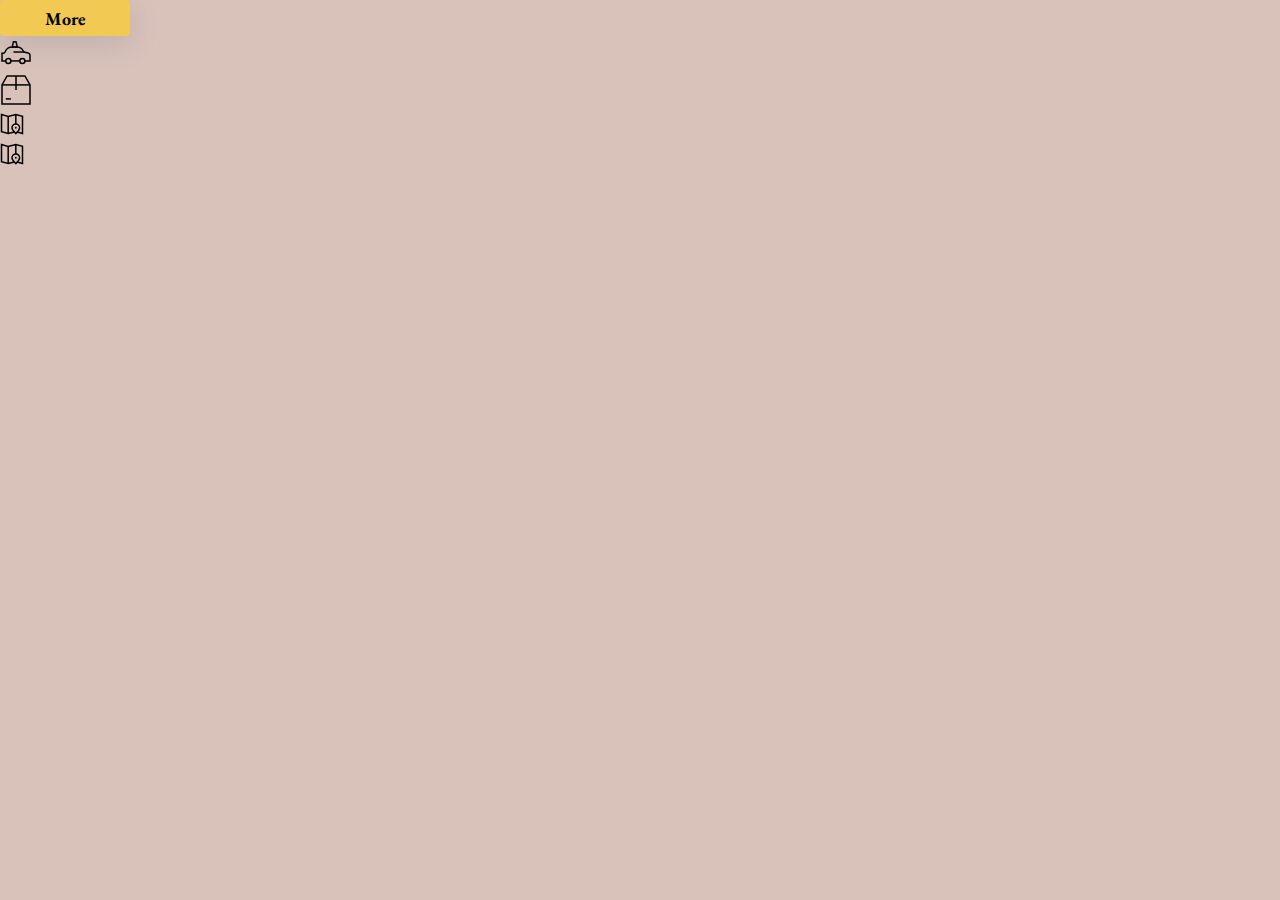
<file: pages/components-test.html>
<!DOCTYPE html>
<html lang="ja">
<head>
  <meta charset="UTF-8">
  <meta name="viewport" content="width=device-width, initial-scale=1.0">
  <link rel="stylesheet" href="/assets/styles/reset.css">
  <link rel="stylesheet" href="/assets/styles/index.css">
  <link rel="stylesheet" href="/assets/styles/components.css">
  <script src="/scripts/componentsTest.js"></script>
  <title>Keiji Itakura</title>
</head>
<body>

  <!-- More Btn -->
  <div class="more_btn-wrapper">
    <button onclick="onPaperObserved()">
      <span>More</span>
    </button>
    <svg width="20" height="20" viewBox="0 0 20 20" fill="none" xmlns="http://www.w3.org/2000/svg">
      <path d="M17.9166 10H0.416626" stroke="black" stroke-width="1.5" stroke-miterlimit="10" class="arrow-right-svg-elem-1"/>
      <path d="M11.55 3.6333L17.9167 9.99997L11.55 16.3666" stroke="black" stroke-width="1.5" stroke-miterlimit="10" class="arrow-right-svg-elem-2"/>
    </svg>
  </div>

  <!-- hobbyアイコン -->
  <div class="hobby-icon-wrapper">
    <svg width="32" height="32" viewBox="0 0 32 32" fill="none" xmlns="http://www.w3.org/2000/svg">
      <g clip-path="url(#clip0_8_47)">
      <path d="M8.36002 27.4801C9.76651 27.4801 10.9067 26.3399 10.9067 24.9334C10.9067 23.5269 9.76651 22.3867 8.36002 22.3867C6.95354 22.3867 5.81335 23.5269 5.81335 24.9334C5.81335 26.3399 6.95354 27.4801 8.36002 27.4801Z" stroke="black" stroke-width="1.5" stroke-miterlimit="10" class="hobby-right-svg-elem-1"></path>
      <path d="M22.36 27.4801C23.7665 27.4801 24.9067 26.3399 24.9067 24.9334C24.9067 23.5269 23.7665 22.3867 22.36 22.3867C20.9535 22.3867 19.8134 23.5269 19.8134 24.9334C19.8134 26.3399 20.9535 27.4801 22.36 27.4801Z" stroke="black" stroke-width="1.5" stroke-miterlimit="10" class="hobby-right-svg-elem-2"></path>
      <path d="M19.8133 24.9333H10.9067" stroke="black" stroke-width="1.5" stroke-miterlimit="10" class="hobby-right-svg-elem-3"></path>
      <path d="M24.9067 24.9333H30V19.3866C30.0014 18.8052 29.8037 18.2407 29.4399 17.7871C29.076 17.3335 28.5679 17.0181 28 16.8933L24.9067 16.2666C24.6677 16.2271 24.4375 16.1459 24.2267 16.0266C23.7512 15.7869 23.3673 15.3983 23.1333 14.92L22.9067 14.4533C22.371 13.3902 21.5493 12.4975 20.5342 11.8757C19.519 11.2538 18.3505 10.9275 17.16 10.9333H12.2133C10.7015 10.9378 9.22535 11.3932 7.97366 12.2411C6.72197 13.089 5.75161 14.291 5.18667 15.6933C5.00257 16.1714 4.67925 16.5833 4.25851 16.8757C3.83777 17.1681 3.33898 17.3275 2.82667 17.3333H2V24.9333H5.81333" stroke="black" stroke-width="1.5" stroke-miterlimit="10" class="hobby-right-svg-elem-4"></path>
      <path d="M24.1733 16.0266H13.4533" stroke="black" stroke-width="1.5" stroke-miterlimit="10" class="hobby-right-svg-elem-5"></path>
      <path d="M17.28 10.9467H12.1866L13.4533 5.85339H16L17.28 10.9467Z" stroke="black" stroke-width="1.5" stroke-miterlimit="10" class="hobby-right-svg-elem-6"></path>
      </g>
      <defs>
      <clipPath id="clip0_8_47">
      <rect width="32" height="32" fill="white" class="hobby-right-svg-elem-7"></rect>
      </clipPath>
      </defs>
    </svg>
  </div>

  <!-- productsアイコン -->
  <div class="products-icon-wrapper">
    <svg width="32" height="32" viewBox="0 0 32 32" fill="none" xmlns="http://www.w3.org/2000/svg">
      <path d="M24.9067 2H7.09333L2 10.9067V30H30V10.9067L24.9067 2Z" stroke="black" stroke-width="1.5" stroke-miterlimit="10" class="products-svg-elem-1"></path>
      <path d="M5.81335 24.9066H10.9067" stroke="black" stroke-width="1.5" stroke-miterlimit="10" class="products-svg-elem-2"></path>
      <path d="M16 2V16" stroke="black" stroke-width="1.5" stroke-miterlimit="10" class="products-svg-elem-3"></path>
      <path d="M2 10.9066H30" stroke="black" stroke-width="1.5" stroke-miterlimit="10" class="products-svg-elem-4"></path>
    </svg>
  </div>

  <!-- profileアイコン -->
  <div class="profile-icon-wrapper">
    <svg id="Layer_1" data-name="Layer 1" xmlns="http://www.w3.org/2000/svg" viewBox="0 0 24 24" stroke-width="1.5" width="24" height="24" color="#000000">
      <defs>
        <style>
          .cls-637b88e7f95e86b59c57a204-1 {
            fill: none;
            stroke: currentColor;
            stroke-miterlimit: 10;
          }
          .cls-637b88e7f95e86b59c57a204-2 {
            fill: currentColor;
          }
        </style>
      </defs>
      <polyline class="cls-637b88e7f95e86b59c57a204-1 access-svg-elem-1" points="17.17 20.03 22.5 21.55 22.5 4.36 15.82 2.46 8.18 4.36 1.5 2.46 1.5 19.64 8.18 21.55 14.43 19.98"></polyline>
      <path class="cls-637b88e7f95e86b59c57a204-1 access-svg-elem-2" d="M19.64,15.58c0,2.39-3.82,6-3.82,6S12,18,12,15.58A3.7,3.7,0,0,1,15.82,12,3.7,3.7,0,0,1,19.64,15.58Z"></path>
      <circle class="cls-637b88e7f95e86b59c57a204-2 access-svg-elem-3" cx="15.82" cy="15.82" r="0.95"></circle>
      <line class="cls-637b88e7f95e86b59c57a204-1 access-svg-elem-4" x1="8.18" y1="4.36" x2="8.18" y2="21.55"></line>
      <line class="cls-637b88e7f95e86b59c57a204-1 access-svg-elem-5" x1="15.82" y1="2.45" x2="15.82" y2="12"></line>
    </svg>
  </div>

  <!-- accessアイコン -->
  <div class="access-icon-wrapper">
    <svg id="Layer_1" data-name="Layer 1" xmlns="http://www.w3.org/2000/svg" viewBox="0 0 24 24" stroke-width="1.5"
      width="24" height="24" color="#000000">
      <defs>
        <style>
          .cls-637b88e7f95e86b59c57a204-1 {
            fill: none;
            stroke: currentColor;
            stroke-miterlimit: 10;
          }
          .cls-637b88e7f95e86b59c57a204-2 {
            fill: currentColor;
          }
        </style>
      </defs>
      <polyline class="cls-637b88e7f95e86b59c57a204-1"
        points="17.17 20.03 22.5 21.55 22.5 4.36 15.82 2.46 8.18 4.36 1.5 2.46 1.5 19.64 8.18 21.55 14.43 19.98"></polyline>
      <path class="cls-637b88e7f95e86b59c57a204-1"
        d="M19.64,15.58c0,2.39-3.82,6-3.82,6S12,18,12,15.58A3.7,3.7,0,0,1,15.82,12,3.7,3.7,0,0,1,19.64,15.58Z"></path>
      <circle class="cls-637b88e7f95e86b59c57a204-2" cx="15.82" cy="15.82" r="0.95"></circle>
      <line class="cls-637b88e7f95e86b59c57a204-1" x1="8.18" y1="4.36" x2="8.18" y2="21.55"></line>
      <line class="cls-637b88e7f95e86b59c57a204-1" x1="15.82" y1="2.45" x2="15.82" y2="12"></line>
    </svg>
  </div>

  <!-- 画像フレーム -->
  <div class="flex gap2">
    <div class="img-frame-wrapper" style="width: 320px; height: 400px;">
      <div class="border-top-right"></div>
      <div class="border-bottom-left"></div>
      <img src="../assets/imgs/profile-top-image.jpg" alt="">
    </div>
    <div class="img-frame-wrapper-not-full-length" style="width: 320px; height: 400px;">
      <div class="border-top-right"></div>
      <div class="border-bottom-left"></div>
      <img src="../assets/imgs/profile-top-image.jpg" alt="">
    </div>
  </div>

</body>
</html>
</file>
<file: assets/styles/index.css>
@import url("https://fonts.googleapis.com/css2?family=Handlee&display=swap");
@import url("https://fonts.googleapis.com/css2?family=EB+Garamond:ital,wght@0,400..800;1,400..800&display=swap");
@import url("https://fonts.googleapis.com/css2?family=EB+Garamond:ital,wght@0,400..800;1,400..800&family=Noto+Serif+JP&display=swap");
/***************************************************
 * Generated by SVG Artista on 4/22/2024, 3:18:38 PM
 * MIT license (https://opensource.org/licenses/MIT)
 * W. https://svgartista.net
 **************************************************/
@keyframes arrow-right-animation-1 {
  0% {
    stroke-dashoffset: 19.4999732971px;
    stroke-dasharray: 19.4999732971px;
  }
  100% {
    stroke-dashoffset: 38.9999465942px;
    stroke-dasharray: 19.4999732971px;
  }
}
@keyframes arrow-right-animation-2 {
  0% {
    stroke-dashoffset: 20.0076751709px;
    stroke-dasharray: 20.0076751709px;
  }
  100% {
    stroke-dashoffset: 40.0153503418px;
    stroke-dasharray: 20.0076751709px;
  }
}
/***************************************************
 * Generated by SVG Artista on 4/26/2024, 7:55:52 PM
 * MIT license (https://opensource.org/licenses/MIT)
 * W. https://svgartista.net
 **************************************************/
@keyframes hobby-animate-svg-stroke-1 {
  0% {
    stroke-dashoffset: 18.0035743713px;
    stroke-dasharray: 18.0035743713px;
  }
  100% {
    stroke-dashoffset: 36.0071487427px;
    stroke-dasharray: 18.0035743713px;
  }
}
@keyframes hobby-animate-svg-stroke-2 {
  0% {
    stroke-dashoffset: 18.0035247803px;
    stroke-dasharray: 18.0035247803px;
  }
  100% {
    stroke-dashoffset: 36.0070495605px;
    stroke-dasharray: 18.0035247803px;
  }
}
@keyframes hobby-animate-svg-stroke-3 {
  0% {
    stroke-dashoffset: 10.9065990448px;
    stroke-dasharray: 10.9065990448px;
  }
  100% {
    stroke-dashoffset: 21.8131980896px;
    stroke-dasharray: 10.9065990448px;
  }
}
@keyframes hobby-animate-svg-stroke-4 {
  0% {
    stroke-dashoffset: 58.4182815552px;
    stroke-dasharray: 58.4182815552px;
  }
  100% {
    stroke-dashoffset: 116.8365631104px;
    stroke-dasharray: 58.4182815552px;
  }
}
@keyframes hobby-animate-svg-stroke-5 {
  0% {
    stroke-dashoffset: 12.7199993134px;
    stroke-dasharray: 12.7199993134px;
  }
  100% {
    stroke-dashoffset: 25.4399986267px;
    stroke-dasharray: 12.7199993134px;
  }
}
@keyframes hobby-animate-svg-stroke-6 {
  0% {
    stroke-dashoffset: 20.140247345px;
    stroke-dasharray: 20.140247345px;
  }
  100% {
    stroke-dashoffset: 40.2804946899px;
    stroke-dasharray: 20.140247345px;
  }
}
@keyframes hobby-animate-svg-stroke-7 {
  0% {
    stroke-dashoffset: 130px;
    stroke-dasharray: 130px;
  }
  100% {
    stroke-dashoffset: 260px;
    stroke-dasharray: 130px;
  }
}
/***************************************************
 * Generated by SVG Artista on 4/26/2024, 8:37:51 PM
 * MIT license (https://opensource.org/licenses/MIT)
 * W. https://svgartista.net
 **************************************************/
@keyframes products-animate-svg-stroke-1 {
  0% {
    stroke-dashoffset: 106.520324707px;
    stroke-dasharray: 106.520324707px;
  }
  100% {
    stroke-dashoffset: 0;
    stroke-dasharray: 106.520324707px;
  }
}
@keyframes products-animate-svg-stroke-2 {
  0% {
    stroke-dashoffset: 7.0933499336px;
    stroke-dasharray: 7.0933499336px;
  }
  100% {
    stroke-dashoffset: 0;
    stroke-dasharray: 7.0933499336px;
  }
}
@keyframes products-animate-svg-stroke-3 {
  0% {
    stroke-dashoffset: 16px;
    stroke-dasharray: 16px;
  }
  100% {
    stroke-dashoffset: 0;
    stroke-dasharray: 16px;
  }
}
@keyframes products-animate-svg-stroke-4 {
  0% {
    stroke-dashoffset: 30px;
    stroke-dasharray: 30px;
  }
  100% {
    stroke-dashoffset: 0;
    stroke-dasharray: 30px;
  }
}
/***************************************************
 * Generated by SVG Artista on 4/26/2024, 8:43:34 PM
 * MIT license (https://opensource.org/licenses/MIT)
 * W. https://svgartista.net
 **************************************************/
@keyframes profile-animate-svg-stroke-1 {
  0% {
    stroke-dashoffset: 108.9065628052px;
    stroke-dasharray: 108.9065628052px;
  }
  100% {
    stroke-dashoffset: 0;
    stroke-dasharray: 108.9065628052px;
  }
}
@keyframes profile-animate-svg-stroke-2 {
  0% {
    stroke-dashoffset: 25.9631061554px;
    stroke-dasharray: 25.9631061554px;
  }
  100% {
    stroke-dashoffset: 0;
    stroke-dasharray: 25.9631061554px;
  }
}
@keyframes profile-animate-svg-stroke-3 {
  0% {
    stroke-dashoffset: 21.7769832611px;
    stroke-dasharray: 21.7769832611px;
  }
  100% {
    stroke-dashoffset: 0;
    stroke-dasharray: 21.7769832611px;
  }
}
@keyframes profile-animate-svg-stroke-4 {
  0% {
    stroke-dashoffset: 9.6400008202px;
    stroke-dasharray: 9.6400008202px;
  }
  100% {
    stroke-dashoffset: 0;
    stroke-dasharray: 9.6400008202px;
  }
}
@keyframes profile-animate-svg-stroke-5 {
  0% {
    stroke-dashoffset: 9.6400008202px;
    stroke-dasharray: 9.6400008202px;
  }
  100% {
    stroke-dashoffset: 0;
    stroke-dasharray: 9.6400008202px;
  }
}
@keyframes profile-animate-svg-stroke-6 {
  0% {
    stroke-dashoffset: 9.6400008202px;
    stroke-dasharray: 9.6400008202px;
  }
  100% {
    stroke-dashoffset: 0;
    stroke-dasharray: 9.6400008202px;
  }
}
@keyframes profile-animate-svg-stroke-7 {
  0% {
    stroke-dashoffset: 9.6400008202px;
    stroke-dasharray: 9.6400008202px;
  }
  100% {
    stroke-dashoffset: 0;
    stroke-dasharray: 9.6400008202px;
  }
}
/***************************************************
 * Generated by SVG Artista on 5/8/2024, 12:42:37 AM
 * MIT license (https://opensource.org/licenses/MIT)
 * W. https://svgartista.net
 **************************************************/
@keyframes animate-svg-stroke-1 {
  0% {
    stroke-dashoffset: 77.0669937134px;
    stroke-dasharray: 77.0669937134px;
  }
  100% {
    stroke-dashoffset: 0;
    stroke-dasharray: 77.0669937134px;
  }
}
@keyframes animate-svg-stroke-2 {
  0% {
    stroke-dashoffset: 28.1396465302px;
    stroke-dasharray: 28.1396465302px;
  }
  100% {
    stroke-dashoffset: 0;
    stroke-dasharray: 28.1396465302px;
  }
}
@keyframes animate-svg-stroke-3 {
  0% {
    stroke-dashoffset: 7.9690260418px;
    stroke-dasharray: 7.9690260418px;
  }
  100% {
    stroke-dashoffset: 0;
    stroke-dasharray: 7.9690260418px;
  }
}
@keyframes animate-svg-fill-3 {
  0% {
    fill: transparent;
  }
  100% {
    fill: rgb(0, 0, 0);
  }
}
@keyframes animate-svg-stroke-4 {
  0% {
    stroke-dashoffset: 19.1899986267px;
    stroke-dasharray: 19.1899986267px;
  }
  100% {
    stroke-dashoffset: 0;
    stroke-dasharray: 19.1899986267px;
  }
}
@keyframes animate-svg-stroke-5 {
  0% {
    stroke-dashoffset: 11.5500001907px;
    stroke-dasharray: 11.5500001907px;
  }
  100% {
    stroke-dashoffset: 0;
    stroke-dasharray: 11.5500001907px;
  }
}
html {
  color: #1B1B1B;
}
html body {
  background-color: rgba(126, 54, 26, 0.3);
  font-family: "Noto Serif JP", serif;
  font-size: 18px;
  line-height: 1.5;
  letter-spacing: 0.04em;
}
html body .br-tablet {
  display: none;
}
html body .br-sp {
  display: none;
}
html body .br-pc {
  display: block;
}
@media screen and (max-width: 1080px) {
  html body {
    font-size: 14px;
  }
  html body .br-sp {
    display: none;
  }
  html body .br-pc {
    display: block;
  }
  html body .br-tablet {
    display: block;
  }
}
@media screen and (max-width: 600px) {
  html body .br-pc {
    display: none;
  }
  html body .br-tablet {
    display: none;
  }
  html body .br-sp {
    display: block;
  }
}

.flex {
  display: flex;
}

.gap1 {
  gap: 8px;
}

.gap2 {
  gap: 16px;
}

.gap4 {
  gap: 32px;
}

.gap8 {
  gap: 64px;
}

.direction-column {
  flex-direction: column;
}

.direction-row {
  flex-direction: row;
}

.align-items-center {
  align-items: center;
}

.align-items-flex-start {
  align-items: flex-start;
}

.align-items-flex-end {
  align-items: flex-end;
}

.justify-content-center {
  justify-content: center;
}

.justify-content-flex-start {
  justify-content: flex-start;
}

.justify-content-flex-end {
  justify-content: flex-end;
}

.mt1 {
  margin-top: 8px;
}

.mr1 {
  margin-right: 8px;
}

.ml1 {
  margin-left: 8px;
}

.mb1 {
  margin-bottom: 8px;
}

.mt2 {
  margin-top: 16px;
}

.mr2 {
  margin-right: 16px;
}

.ml2 {
  margin-left: 16px;
}

.mb2 {
  margin-bottom: 16px;
}

.mt4 {
  margin-top: 32px;
}

.mr4 {
  margin-right: 32px;
}

.ml4 {
  margin-left: 32px;
}

.mb4 {
  margin-bottom: 32px;
}

.mt8 {
  margin-top: 64px;
}

.mr8 {
  margin-right: 64px;
}

.ml8 {
  margin-left: 64px;
}

.mb8 {
  margin-bottom: 64px;
}

.first-view-wrapper {
  position: relative;
  font-family: "Handlee", cursive;
  font-weight: 400;
  font-style: normal;
}
.first-view-wrapper .bg-img {
  z-index: 1;
  width: 100%;
  height: 100vh;
  position: absolute;
}
.first-view-wrapper .text-wrapper {
  position: absolute;
  left: 104px;
  top: 50vh;
  transform: translateY(-50%);
  width: 420px;
  display: flex;
  flex-direction: column;
  z-index: 10;
  text-shadow: 0px 0px 4px black;
}
.first-view-wrapper .text-wrapper .name {
  font-size: 64px;
  color: white;
}
.first-view-wrapper .text-wrapper img {
  width: 420px;
  height: 14px;
  opacity: 0;
  transition: opacity 0.5s ease-in-out 0s;
}
.first-view-wrapper .text-wrapper img.visible {
  opacity: 0.8;
}
@media screen and (max-width: 1080px) {
  .first-view-wrapper .text-wrapper img {
    width: 320px;
    height: 7px;
  }
}
@media screen and (max-width: 600px) {
  .first-view-wrapper .text-wrapper img {
    width: 240px;
  }
}
.first-view-wrapper .text-wrapper .sub-text {
  font-size: 32px;
  color: white;
}
@media screen and (max-width: 1080px) {
  .first-view-wrapper .text-wrapper {
    left: 50%;
    transform: translate(-50%, -50%);
  }
  .first-view-wrapper .text-wrapper .name {
    font-size: 32px;
  }
  .first-view-wrapper .text-wrapper .sub-text {
    font-size: 18px;
  }
}
@media screen and (max-width: 600px) {
  .first-view-wrapper .text-wrapper {
    width: 240px;
    top: 64px;
    transform: translateX(-50%);
  }
}
.first-view-wrapper .links-wrapper {
  z-index: 10;
  position: absolute;
  top: 64px;
  left: 100%;
  transform: translateX(calc(-100% - 128px));
  padding: 16px;
  color: white;
}
.first-view-wrapper .links-wrapper::after {
  z-index: 1;
  background-color: rgba(27, 27, 27, 0.4);
  content: "";
  position: absolute;
  left: 50%;
  top: 50%;
  transform: translate(-50%, -50%);
  width: 0;
  height: 1px;
  transition: width 0.5s ease-in-out 0s, height 0.5s ease-in-out 0.6s;
}
.first-view-wrapper .links-wrapper.visible::after {
  width: 100%;
  height: 100%;
}
.first-view-wrapper .links-wrapper .links-list {
  z-index: 5;
  position: relative;
}
.first-view-wrapper .links-wrapper .links-list .link {
  display: flex;
  gap: 8px;
  font-size: 24px;
  text-shadow: 0px 0px 4px black;
  position: relative;
}
.first-view-wrapper .links-wrapper .links-list .link::after {
  background-color: white;
  content: "";
  position: absolute;
  left: 50%;
  top: calc(100% - 8px);
  transform: translateX(-50%);
  width: 0;
  height: 1px;
  transition: all 0.25s ease-in-out 0s;
}
.first-view-wrapper .links-wrapper .links-list .link:hover {
  cursor: pointer;
}
.first-view-wrapper .links-wrapper .links-list .link:hover::after {
  width: 100%;
}
.first-view-wrapper .links-wrapper .links-list .link span {
  opacity: 0;
  transform: translateX(5px);
}
.first-view-wrapper .links-wrapper .links-list .link span.visible {
  opacity: 1;
  transform: translateX(0);
  transition: all 0.5s ease-in-out 0s;
}
.first-view-wrapper .links-wrapper .links-list .link div.profile-icon-wrapper {
  opacity: 0;
}
.first-view-wrapper .links-wrapper .links-list .link div.profile-icon-wrapper.visible {
  opacity: 1;
  transition: opacity 0s ease-in-out 0s;
}
.first-view-wrapper .links-wrapper .links-list .link div.profile-icon-wrapper.visible .profile-svg-elem-1 {
  animation: profile-animate-svg-stroke-1 0.2s cubic-bezier(0.47, 0, 0.745, 0.715) 0s both;
}
.first-view-wrapper .links-wrapper .links-list .link div.profile-icon-wrapper.visible .profile-svg-elem-2 {
  animation: profile-animate-svg-stroke-2 0.2s cubic-bezier(0.47, 0, 0.745, 0.715) 0.12s both;
}
.first-view-wrapper .links-wrapper .links-list .link div.profile-icon-wrapper.visible .profile-svg-elem-3 {
  animation: profile-animate-svg-stroke-3 0.2s cubic-bezier(0.47, 0, 0.745, 0.715) 0.24s both;
}
.first-view-wrapper .links-wrapper .links-list .link div.profile-icon-wrapper.visible .profile-svg-elem-4 {
  animation: profile-animate-svg-stroke-4 0.2s cubic-bezier(0.47, 0, 0.745, 0.715) 0.36s both;
}
.first-view-wrapper .links-wrapper .links-list .link div.profile-icon-wrapper.visible .profile-svg-elem-5 {
  animation: profile-animate-svg-stroke-5 0.2s cubic-bezier(0.47, 0, 0.745, 0.715) 0.48s both;
}
.first-view-wrapper .links-wrapper .links-list .link div.profile-icon-wrapper.visible .profile-svg-elem-6 {
  animation: profile-animate-svg-stroke-6 0.2s cubic-bezier(0.47, 0, 0.745, 0.715) 0.6s both;
}
.first-view-wrapper .links-wrapper .links-list .link div.profile-icon-wrapper.visible .profile-svg-elem-7 {
  animation: profile-animate-svg-stroke-7 0.2s cubic-bezier(0.47, 0, 0.745, 0.715) 0.72s both;
}
.first-view-wrapper .links-wrapper .links-list .link div.products-icon-wrapper {
  opacity: 0;
}
.first-view-wrapper .links-wrapper .links-list .link div.products-icon-wrapper.visible {
  opacity: 1;
  transition: opacity 0s ease-in-out 0s;
}
.first-view-wrapper .links-wrapper .links-list .link div.products-icon-wrapper.visible .products-svg-elem-1 {
  animation: products-animate-svg-stroke-1 0.2s cubic-bezier(0.47, 0, 0.745, 0.715) 0s both;
}
.first-view-wrapper .links-wrapper .links-list .link div.products-icon-wrapper.visible .products-svg-elem-2 {
  animation: products-animate-svg-stroke-2 0.2s cubic-bezier(0.47, 0, 0.745, 0.715) 0.12s both;
}
.first-view-wrapper .links-wrapper .links-list .link div.products-icon-wrapper.visible .products-svg-elem-3 {
  animation: products-animate-svg-stroke-3 0.2s cubic-bezier(0.47, 0, 0.745, 0.715) 0.24s both;
}
.first-view-wrapper .links-wrapper .links-list .link div.products-icon-wrapper.visible .products-svg-elem-4 {
  animation: products-animate-svg-stroke-4 0.2s cubic-bezier(0.47, 0, 0.745, 0.715) 0.36s both;
}
.first-view-wrapper .links-wrapper .links-list .link div.hobby-icon-wrapper {
  opacity: 0;
}
.first-view-wrapper .links-wrapper .links-list .link div.hobby-icon-wrapper.visible {
  opacity: 1;
  transition: opacity 0s ease-in-out 0s;
}
.first-view-wrapper .links-wrapper .links-list .link div.hobby-icon-wrapper.visible .hobby-right-svg-elem-1 {
  animation: hobby-animate-svg-stroke-1 0.2s cubic-bezier(0.47, 0, 0.745, 0.715) 0s both;
}
.first-view-wrapper .links-wrapper .links-list .link div.hobby-icon-wrapper.visible .hobby-right-svg-elem-2 {
  animation: hobby-animate-svg-stroke-2 0.2s cubic-bezier(0.47, 0, 0.745, 0.715) 0.12s both;
}
.first-view-wrapper .links-wrapper .links-list .link div.hobby-icon-wrapper.visible .hobby-right-svg-elem-3 {
  animation: hobby-animate-svg-stroke-3 0.2s cubic-bezier(0.47, 0, 0.745, 0.715) 0.24s both;
}
.first-view-wrapper .links-wrapper .links-list .link div.hobby-icon-wrapper.visible .hobby-right-svg-elem-4 {
  animation: hobby-animate-svg-stroke-4 0.2s cubic-bezier(0.47, 0, 0.745, 0.715) 0.36s both;
}
.first-view-wrapper .links-wrapper .links-list .link div.hobby-icon-wrapper.visible .hobby-right-svg-elem-5 {
  animation: hobby-animate-svg-stroke-5 0.2s cubic-bezier(0.47, 0, 0.745, 0.715) 0.48s both;
}
.first-view-wrapper .links-wrapper .links-list .link div.hobby-icon-wrapper.visible .hobby-right-svg-elem-6 {
  animation: hobby-animate-svg-stroke-6 0.2s cubic-bezier(0.47, 0, 0.745, 0.715) 0.6s both;
}
.first-view-wrapper .links-wrapper .links-list .link div.hobby-icon-wrapper.visible .hobby-right-svg-elem-7 {
  animation: hobby-animate-svg-stroke-7 0.2s cubic-bezier(0.47, 0, 0.745, 0.715) 0.72s both;
}
.first-view-wrapper .links-wrapper .links-list .link div.access-icon-wrapper {
  opacity: 0;
}
.first-view-wrapper .links-wrapper .links-list .link div.access-icon-wrapper.visible {
  opacity: 1;
  transition: opacity 0s ease-in-out 0s;
}
.first-view-wrapper .links-wrapper .links-list .link div.access-icon-wrapper.visible .access-svg-elem-1 {
  animation: animate-svg-stroke-1 0.25s ease-in-out 0s both, animate-svg-fill-1 0.7s cubic-bezier(0.47, 0, 0.745, 0.715) 0.8s both;
}
.first-view-wrapper .links-wrapper .links-list .link div.access-icon-wrapper.visible .access-svg-elem-2 {
  animation: animate-svg-stroke-2 0.25s ease-in-out 0.12s both, animate-svg-fill-2 0.7s cubic-bezier(0.47, 0, 0.745, 0.715) 0.9s both;
}
.first-view-wrapper .links-wrapper .links-list .link div.access-icon-wrapper.visible .access-svg-elem-3 {
  animation: animate-svg-stroke-3 0.25s ease-in-out 0.24s both, animate-svg-fill-3 0.7s cubic-bezier(0.47, 0, 0.745, 0.715) 1s both;
}
.first-view-wrapper .links-wrapper .links-list .link div.access-icon-wrapper.visible .access-svg-elem-4 {
  animation: animate-svg-stroke-4 0.25s ease-in-out 0.36s both, animate-svg-fill-4 0.7s cubic-bezier(0.47, 0, 0.745, 0.715) 1.1s both;
}
.first-view-wrapper .links-wrapper .links-list .link div.access-icon-wrapper.visible .access-svg-elem-5 {
  animation: animate-svg-stroke-5 0.25s ease-in-out 0.48s both, animate-svg-fill-5 0.7s cubic-bezier(0.47, 0, 0.745, 0.715) 1.2s both;
}
@media screen and (max-width: 1080px) {
  .first-view-wrapper .links-wrapper {
    top: 100vh;
    left: 50%;
    transform: translate(-50%, calc(-100% - 64px));
  }
  .first-view-wrapper .links-wrapper .links-list {
    flex-direction: row;
  }
  .first-view-wrapper .links-wrapper .links-list .link {
    font-size: 18px;
    align-items: center;
  }
}
@media screen and (max-width: 600px) {
  .first-view-wrapper .links-wrapper {
    transform: translate(-50%, calc(-100% - 32px));
    width: 280px;
  }
  .first-view-wrapper .links-wrapper .links-list {
    flex-wrap: wrap;
  }
  .first-view-wrapper .links-wrapper .links-list .link {
    width: 115px;
    align-items: center;
  }
  .first-view-wrapper .links-wrapper .links-list .link svg {
    scale: 0.6;
  }
}

.page-contents {
  display: flex;
  flex-direction: column;
  gap: 128px;
  padding-top: calc(100vh + 64px);
}
@media screen and (max-width: 1080px) {
  .page-contents {
    gap: 64px;
  }
}

.section-wrapper {
  width: 100%;
  display: flex;
  flex-direction: column;
  gap: 32px;
  position: relative;
}
.section-wrapper * {
  z-index: 100;
}
.section-wrapper::before {
  position: absolute;
  content: "";
  width: 100%;
  height: calc(100% + 64px);
  top: 50%;
  left: 50%;
  transform: translate(-50%, -50%);
  z-index: 1;
}

.section-title {
  font-family: "EB Garamond", serif;
  font-size: 32px;
  text-align: center;
  font-weight: bold;
}
@media screen and (max-width: 1080px) {
  .section-title {
    font-size: 24px;
  }
}

.section-content {
  width: 90%;
  max-width: 1000px;
}
@media screen and (max-width: 1080px) {
  .section-content {
    max-width: none;
    align-items: center;
    gap: 32px;
    flex-direction: column;
  }
}
@media screen and (max-width: 600px) {
  .section-content {
    width: 95%;
  }
}

.profile-section-wrapper {
  position: relative;
  color: white;
}
.profile-section-wrapper .section-content {
  text-shadow: 0px 0px 4px black;
  justify-content: space-between;
}
.profile-section-wrapper .section-content .right-side {
  opacity: 0;
  transform: translateY(10px);
  transition: all 0.25s ease-in-out 1.2s;
}
.profile-section-wrapper .section-content .right-side .more_btn-wrapper {
  align-self: flex-end;
}
.profile-section-wrapper .section-content:has(.visible) .right-side {
  opacity: 1;
  transform: translateY(0);
}
@media screen and (max-width: 600px) {
  .profile-section-wrapper .section-content .right-side .more_btn-wrapper {
    align-self: center;
  }
}
.profile-section-wrapper .img-frame-wrapper-not-full-length .border-top-right::after, .profile-section-wrapper .img-frame-wrapper-not-full-length .border-top-right::before, .profile-section-wrapper .img-frame-wrapper-not-full-length .border-bottom-left::after, .profile-section-wrapper .img-frame-wrapper-not-full-length .border-bottom-left::before {
  background-color: white;
}
@media screen and (max-width: 1080px) {
  .profile-section-wrapper .img-frame-wrapper-not-full-length {
    width: 240px !important;
    height: 240px !important;
  }
}
.profile-section-wrapper::before {
  width: 95%;
  max-width: 1064px;
  background-image: url("../imgs/profile-section-bg.jpg");
  background-position: center;
  background-size: cover;
  box-shadow: rgba(0, 0, 0, 0.1) 0px 20px 25px -5px, rgba(0, 0, 0, 0.04) 0px 10px 10px -5px;
}
@media screen and (max-width: 1080px) {
  .profile-section-wrapper::before {
    width: 100%;
    max-width: none;
  }
}

@media screen and (max-width: 1080px) {
  .products-section-wrapper .products-list .img-frame-wrapper {
    width: 120px !important;
    height: 120px !important;
  }
}
@media screen and (max-width: 600px) {
  .products-section-wrapper .products-list {
    flex-wrap: wrap;
    justify-content: center;
  }
}
.products-section-wrapper::before {
  background-color: rgba(255, 255, 255, 0.4);
}

.hobby-section-wrapper::before {
  width: 300px;
  height: 300px;
  background-image: url("../imgs/hobby-section-bg.jpg");
  background-position: center;
  background-size: contain;
  background-repeat: no-repeat;
  border-radius: 50%;
  opacity: 1;
  transition: opacity 0.25s ease-in-out 0s;
}
@media screen and (max-width: 600px) {
  .hobby-section-wrapper::before {
    width: 200px;
    height: 200px;
  }
}
.hobby-section-wrapper:has(.visible)::before {
  opacity: 0;
  transition: opacity 0.25s ease-in-out 1.3s;
}
@media screen and (max-width: 1080px) {
  .hobby-section-wrapper .img-frame-wrapper.num-1 {
    width: 216px !important;
    height: 200px !important;
  }
  .hobby-section-wrapper .img-frame-wrapper.num-2, .hobby-section-wrapper .img-frame-wrapper.num-3 {
    width: 100px !important;
    height: 100px !important;
  }
  .hobby-section-wrapper .img-frame-wrapper.num-4 {
    width: 200px !important;
    height: 316px !important;
  }
}
@media screen and (max-width: 1080px) {
  .hobby-section-wrapper .hobby-image-frames-wrapper, .hobby-section-wrapper .hobby-section-left, .hobby-section-wrapper .hobby-section-left-bottom {
    gap: 8px;
  }
  .hobby-section-wrapper .img-frame-wrapper.num-1 {
    width: 156px !important;
    height: 150px !important;
  }
  .hobby-section-wrapper .img-frame-wrapper.num-2, .hobby-section-wrapper .img-frame-wrapper.num-3 {
    width: 75px !important;
    height: 75px !important;
  }
  .hobby-section-wrapper .img-frame-wrapper.num-4 {
    width: 150px !important;
    height: 233px !important;
  }
}

.access-section-wrapper .section-content {
  height: 450px;
}
@media screen and (max-width: 600px) {
  .access-section-wrapper .section-content {
    height: 320px;
  }
}
.access-section-wrapper .section-content .google-map-wrapper {
  position: relative;
  width: 100%;
  height: 100%;
  transition: box-shadow 0.25s ease-in-out 0s;
}
.access-section-wrapper .section-content .google-map-wrapper::before {
  z-index: 10;
  position: absolute;
  content: "";
  top: 50%;
  left: 50%;
  width: 1px;
  height: 1px;
  transform: translate(-50%, -50%);
  border: 3px solid #1B1B1B;
  border-radius: 50%;
  transition: width 0.25s ease-in-out 0.5s, height 0.25s ease-in-out 0.5s, border-width 0.25s ease-in-out 0.5s, border-radius 0.25s ease-in-out 0.5s, opacity 0.25s ease-in-out 0s;
}
.access-section-wrapper .section-content .google-map-wrapper iframe {
  position: relative;
  opacity: 0;
  transition: all 0.25s ease-in-out 0s;
  width: 100%;
  height: 100%;
  z-index: 100;
}
.access-section-wrapper .section-content.visible .google-map-wrapper {
  box-shadow: rgba(0, 0, 0, 0.15) 0px 15px 25px, rgba(0, 0, 0, 0.05) 0px 5px 10px;
  transition: box-shadow 0.5s ease-in-out 1.25s;
}
.access-section-wrapper .section-content.visible .google-map-wrapper::before {
  border-width: 1px;
  width: 100%;
  height: 100%;
  opacity: 0;
  border-radius: 0;
  transition: width 0.5s ease-in-out 0.5s, height 0.5s ease-in-out 0.5s, border-width 0.5s ease-in-out 0.5s, border-radius 0.5s ease-in-out 0.5s, opacity 0.5s ease-in-out 1.25s;
}
.access-section-wrapper .section-content.visible .google-map-wrapper iframe {
  opacity: 1;
  transition: all 0.5s ease-in-out 1.25s;
}

footer {
  margin-top: 256px;
  padding: 64px;
  background-image: url("../imgs/footer-bg.jpg");
  background-repeat: no-repeat;
  background-size: cover;
  background-position: center;
  color: white;
  box-shadow: rgba(14, 30, 37, 0.12) 0px 2px 4px 0px, rgba(14, 30, 37, 0.32) 0px 2px 16px 0px;
}
footer .links-list {
  font-size: 24px;
}
footer .links-list li {
  display: flex;
  gap: 8px;
  align-items: center;
  position: relative;
}
footer .links-list li::after {
  position: absolute;
  content: "";
  width: 0;
  height: 1px;
  background-color: white;
  top: 100%;
  left: 50%;
  transform: translateX(-50%);
  transition: all 0.25s ease-in-out 0s;
}
footer .links-list li div {
  opacity: 0;
  transition: opacity 0.1s ease-in-out 0s;
}
footer .links-list li:hover {
  cursor: pointer;
}
footer .links-list li:hover::after {
  width: 100%;
}
footer .links-list.visible li div {
  opacity: 1;
  transition: opacity 0s ease-in-out 0s;
}
footer .links-list.visible li div.profile-icon-wrapper .profile-svg-elem-1 {
  animation: profile-animate-svg-stroke-1 0.2s cubic-bezier(0.47, 0, 0.745, 0.715) 0s both;
}
footer .links-list.visible li div.profile-icon-wrapper .profile-svg-elem-2 {
  animation: profile-animate-svg-stroke-2 0.2s cubic-bezier(0.47, 0, 0.745, 0.715) 0.12s both;
}
footer .links-list.visible li div.profile-icon-wrapper .profile-svg-elem-3 {
  animation: profile-animate-svg-stroke-3 0.2s cubic-bezier(0.47, 0, 0.745, 0.715) 0.24s both;
}
footer .links-list.visible li div.profile-icon-wrapper .profile-svg-elem-4 {
  animation: profile-animate-svg-stroke-4 0.2s cubic-bezier(0.47, 0, 0.745, 0.715) 0.36s both;
}
footer .links-list.visible li div.profile-icon-wrapper .profile-svg-elem-5 {
  animation: profile-animate-svg-stroke-5 0.2s cubic-bezier(0.47, 0, 0.745, 0.715) 0.48s both;
}
footer .links-list.visible li div.profile-icon-wrapper .profile-svg-elem-6 {
  animation: profile-animate-svg-stroke-6 0.2s cubic-bezier(0.47, 0, 0.745, 0.715) 0.6s both;
}
footer .links-list.visible li div.profile-icon-wrapper .profile-svg-elem-7 {
  animation: profile-animate-svg-stroke-7 0.2s cubic-bezier(0.47, 0, 0.745, 0.715) 0.72s both;
}
footer .links-list.visible li div.products-icon-wrapper .products-svg-elem-1 {
  animation: products-animate-svg-stroke-1 0.2s cubic-bezier(0.47, 0, 0.745, 0.715) 0s both;
}
footer .links-list.visible li div.products-icon-wrapper .products-svg-elem-2 {
  animation: products-animate-svg-stroke-2 0.2s cubic-bezier(0.47, 0, 0.745, 0.715) 0.12s both;
}
footer .links-list.visible li div.products-icon-wrapper .products-svg-elem-3 {
  animation: products-animate-svg-stroke-3 0.2s cubic-bezier(0.47, 0, 0.745, 0.715) 0.24s both;
}
footer .links-list.visible li div.products-icon-wrapper .products-svg-elem-4 {
  animation: products-animate-svg-stroke-4 0.2s cubic-bezier(0.47, 0, 0.745, 0.715) 0.36s both;
}
footer .links-list.visible li div.hobby-icon-wrapper .hobby-right-svg-elem-1 {
  animation: hobby-animate-svg-stroke-1 0.2s cubic-bezier(0.47, 0, 0.745, 0.715) 0s both;
}
footer .links-list.visible li div.hobby-icon-wrapper .hobby-right-svg-elem-2 {
  animation: hobby-animate-svg-stroke-2 0.2s cubic-bezier(0.47, 0, 0.745, 0.715) 0.12s both;
}
footer .links-list.visible li div.hobby-icon-wrapper .hobby-right-svg-elem-3 {
  animation: hobby-animate-svg-stroke-3 0.2s cubic-bezier(0.47, 0, 0.745, 0.715) 0.24s both;
}
footer .links-list.visible li div.hobby-icon-wrapper .hobby-right-svg-elem-4 {
  animation: hobby-animate-svg-stroke-4 0.2s cubic-bezier(0.47, 0, 0.745, 0.715) 0.36s both;
}
footer .links-list.visible li div.hobby-icon-wrapper .hobby-right-svg-elem-5 {
  animation: hobby-animate-svg-stroke-5 0.2s cubic-bezier(0.47, 0, 0.745, 0.715) 0.48s both;
}
footer .links-list.visible li div.hobby-icon-wrapper .hobby-right-svg-elem-6 {
  animation: hobby-animate-svg-stroke-6 0.2s cubic-bezier(0.47, 0, 0.745, 0.715) 0.6s both;
}
footer .links-list.visible li div.hobby-icon-wrapper .hobby-right-svg-elem-7 {
  animation: hobby-animate-svg-stroke-7 0.2s cubic-bezier(0.47, 0, 0.745, 0.715) 0.72s both;
}
footer .links-list.visible li div.access-icon-wrapper .access-svg-elem-1 {
  animation: animate-svg-stroke-1 0.25s ease-in-out 0s both, animate-svg-fill-1 0.7s cubic-bezier(0.47, 0, 0.745, 0.715) 0.8s both;
}
footer .links-list.visible li div.access-icon-wrapper .access-svg-elem-2 {
  animation: animate-svg-stroke-2 0.25s ease-in-out 0.12s both, animate-svg-fill-2 0.7s cubic-bezier(0.47, 0, 0.745, 0.715) 0.9s both;
}
footer .links-list.visible li div.access-icon-wrapper .access-svg-elem-3 {
  animation: animate-svg-stroke-3 0.25s ease-in-out 0.24s both, animate-svg-fill-3 0.7s cubic-bezier(0.47, 0, 0.745, 0.715) 1s both;
}
footer .links-list.visible li div.access-icon-wrapper .access-svg-elem-4 {
  animation: animate-svg-stroke-4 0.25s ease-in-out 0.36s both, animate-svg-fill-4 0.7s cubic-bezier(0.47, 0, 0.745, 0.715) 1.1s both;
}
footer .links-list.visible li div.access-icon-wrapper .access-svg-elem-5 {
  animation: animate-svg-stroke-5 0.25s ease-in-out 0.48s both, animate-svg-fill-5 0.7s cubic-bezier(0.47, 0, 0.745, 0.715) 1.2s both;
}
@media screen and (max-width: 1080px) {
  footer {
    margin-top: 128px;
  }
  footer .links-list {
    font-size: 18px;
    gap: 16px;
  }
}
@media screen and (max-width: 600px) {
  footer .links-list {
    flex-wrap: wrap;
    width: 280px;
    justify-content: center;
  }
  footer .links-list .link {
    width: 115px;
  }
  footer .links-list .link svg {
    scale: 0.6;
  }
}/*# sourceMappingURL=index.css.map */
</file>
<file: assets/styles/components.css>
/***************************************************
 * Generated by SVG Artista on 4/22/2024, 3:18:38 PM
 * MIT license (https://opensource.org/licenses/MIT)
 * W. https://svgartista.net
 **************************************************/
@keyframes arrow-right-animation-1 {
  0% {
    stroke-dashoffset: 19.4999732971px;
    stroke-dasharray: 19.4999732971px;
  }
  100% {
    stroke-dashoffset: 38.9999465942px;
    stroke-dasharray: 19.4999732971px;
  }
}
@keyframes arrow-right-animation-2 {
  0% {
    stroke-dashoffset: 20.0076751709px;
    stroke-dasharray: 20.0076751709px;
  }
  100% {
    stroke-dashoffset: 40.0153503418px;
    stroke-dasharray: 20.0076751709px;
  }
}
/***************************************************
 * Generated by SVG Artista on 4/26/2024, 7:55:52 PM
 * MIT license (https://opensource.org/licenses/MIT)
 * W. https://svgartista.net
 **************************************************/
@keyframes hobby-animate-svg-stroke-1 {
  0% {
    stroke-dashoffset: 18.0035743713px;
    stroke-dasharray: 18.0035743713px;
  }
  100% {
    stroke-dashoffset: 36.0071487427px;
    stroke-dasharray: 18.0035743713px;
  }
}
@keyframes hobby-animate-svg-stroke-2 {
  0% {
    stroke-dashoffset: 18.0035247803px;
    stroke-dasharray: 18.0035247803px;
  }
  100% {
    stroke-dashoffset: 36.0070495605px;
    stroke-dasharray: 18.0035247803px;
  }
}
@keyframes hobby-animate-svg-stroke-3 {
  0% {
    stroke-dashoffset: 10.9065990448px;
    stroke-dasharray: 10.9065990448px;
  }
  100% {
    stroke-dashoffset: 21.8131980896px;
    stroke-dasharray: 10.9065990448px;
  }
}
@keyframes hobby-animate-svg-stroke-4 {
  0% {
    stroke-dashoffset: 58.4182815552px;
    stroke-dasharray: 58.4182815552px;
  }
  100% {
    stroke-dashoffset: 116.8365631104px;
    stroke-dasharray: 58.4182815552px;
  }
}
@keyframes hobby-animate-svg-stroke-5 {
  0% {
    stroke-dashoffset: 12.7199993134px;
    stroke-dasharray: 12.7199993134px;
  }
  100% {
    stroke-dashoffset: 25.4399986267px;
    stroke-dasharray: 12.7199993134px;
  }
}
@keyframes hobby-animate-svg-stroke-6 {
  0% {
    stroke-dashoffset: 20.140247345px;
    stroke-dasharray: 20.140247345px;
  }
  100% {
    stroke-dashoffset: 40.2804946899px;
    stroke-dasharray: 20.140247345px;
  }
}
@keyframes hobby-animate-svg-stroke-7 {
  0% {
    stroke-dashoffset: 130px;
    stroke-dasharray: 130px;
  }
  100% {
    stroke-dashoffset: 260px;
    stroke-dasharray: 130px;
  }
}
/***************************************************
 * Generated by SVG Artista on 4/26/2024, 8:37:51 PM
 * MIT license (https://opensource.org/licenses/MIT)
 * W. https://svgartista.net
 **************************************************/
@keyframes products-animate-svg-stroke-1 {
  0% {
    stroke-dashoffset: 106.520324707px;
    stroke-dasharray: 106.520324707px;
  }
  100% {
    stroke-dashoffset: 0;
    stroke-dasharray: 106.520324707px;
  }
}
@keyframes products-animate-svg-stroke-2 {
  0% {
    stroke-dashoffset: 7.0933499336px;
    stroke-dasharray: 7.0933499336px;
  }
  100% {
    stroke-dashoffset: 0;
    stroke-dasharray: 7.0933499336px;
  }
}
@keyframes products-animate-svg-stroke-3 {
  0% {
    stroke-dashoffset: 16px;
    stroke-dasharray: 16px;
  }
  100% {
    stroke-dashoffset: 0;
    stroke-dasharray: 16px;
  }
}
@keyframes products-animate-svg-stroke-4 {
  0% {
    stroke-dashoffset: 30px;
    stroke-dasharray: 30px;
  }
  100% {
    stroke-dashoffset: 0;
    stroke-dasharray: 30px;
  }
}
/***************************************************
 * Generated by SVG Artista on 4/26/2024, 8:43:34 PM
 * MIT license (https://opensource.org/licenses/MIT)
 * W. https://svgartista.net
 **************************************************/
@keyframes profile-animate-svg-stroke-1 {
  0% {
    stroke-dashoffset: 108.9065628052px;
    stroke-dasharray: 108.9065628052px;
  }
  100% {
    stroke-dashoffset: 0;
    stroke-dasharray: 108.9065628052px;
  }
}
@keyframes profile-animate-svg-stroke-2 {
  0% {
    stroke-dashoffset: 25.9631061554px;
    stroke-dasharray: 25.9631061554px;
  }
  100% {
    stroke-dashoffset: 0;
    stroke-dasharray: 25.9631061554px;
  }
}
@keyframes profile-animate-svg-stroke-3 {
  0% {
    stroke-dashoffset: 21.7769832611px;
    stroke-dasharray: 21.7769832611px;
  }
  100% {
    stroke-dashoffset: 0;
    stroke-dasharray: 21.7769832611px;
  }
}
@keyframes profile-animate-svg-stroke-4 {
  0% {
    stroke-dashoffset: 9.6400008202px;
    stroke-dasharray: 9.6400008202px;
  }
  100% {
    stroke-dashoffset: 0;
    stroke-dasharray: 9.6400008202px;
  }
}
@keyframes profile-animate-svg-stroke-5 {
  0% {
    stroke-dashoffset: 9.6400008202px;
    stroke-dasharray: 9.6400008202px;
  }
  100% {
    stroke-dashoffset: 0;
    stroke-dasharray: 9.6400008202px;
  }
}
@keyframes profile-animate-svg-stroke-6 {
  0% {
    stroke-dashoffset: 9.6400008202px;
    stroke-dasharray: 9.6400008202px;
  }
  100% {
    stroke-dashoffset: 0;
    stroke-dasharray: 9.6400008202px;
  }
}
@keyframes profile-animate-svg-stroke-7 {
  0% {
    stroke-dashoffset: 9.6400008202px;
    stroke-dasharray: 9.6400008202px;
  }
  100% {
    stroke-dashoffset: 0;
    stroke-dasharray: 9.6400008202px;
  }
}
/***************************************************
 * Generated by SVG Artista on 5/8/2024, 12:42:37 AM
 * MIT license (https://opensource.org/licenses/MIT)
 * W. https://svgartista.net
 **************************************************/
@keyframes animate-svg-stroke-1 {
  0% {
    stroke-dashoffset: 77.0669937134px;
    stroke-dasharray: 77.0669937134px;
  }
  100% {
    stroke-dashoffset: 0;
    stroke-dasharray: 77.0669937134px;
  }
}
@keyframes animate-svg-stroke-2 {
  0% {
    stroke-dashoffset: 28.1396465302px;
    stroke-dasharray: 28.1396465302px;
  }
  100% {
    stroke-dashoffset: 0;
    stroke-dasharray: 28.1396465302px;
  }
}
@keyframes animate-svg-stroke-3 {
  0% {
    stroke-dashoffset: 7.9690260418px;
    stroke-dasharray: 7.9690260418px;
  }
  100% {
    stroke-dashoffset: 0;
    stroke-dasharray: 7.9690260418px;
  }
}
@keyframes animate-svg-fill-3 {
  0% {
    fill: transparent;
  }
  100% {
    fill: rgb(0, 0, 0);
  }
}
@keyframes animate-svg-stroke-4 {
  0% {
    stroke-dashoffset: 19.1899986267px;
    stroke-dasharray: 19.1899986267px;
  }
  100% {
    stroke-dashoffset: 0;
    stroke-dasharray: 19.1899986267px;
  }
}
@keyframes animate-svg-stroke-5 {
  0% {
    stroke-dashoffset: 11.5500001907px;
    stroke-dasharray: 11.5500001907px;
  }
  100% {
    stroke-dashoffset: 0;
    stroke-dasharray: 11.5500001907px;
  }
}
.more_btn-wrapper {
  width: 130px;
  height: 36px;
  background-color: #f2ca53;
  border: 2px solid #f2ca53;
  z-index: 1;
  position: relative;
  border-radius: 4px;
  transition: all 0.2s 0s ease-in-out;
  box-shadow: rgba(100, 100, 111, 0.2) 0px 7px 29px 0px;
  overflow: hidden;
}
.more_btn-wrapper:hover {
  background-color: white;
  border: 1px solid black;
}
.more_btn-wrapper:hover svg {
  opacity: 1;
}
.more_btn-wrapper:hover svg .arrow-right-svg-elem-1 {
  animation: arrow-right-animation-1 0.2s ease-in-out 0s both;
}
.more_btn-wrapper:hover svg .arrow-right-svg-elem-2 {
  animation: arrow-right-animation-2 0.2s ease-in-out 0.12s both;
}
.more_btn-wrapper:hover button {
  cursor: pointer;
}
.more_btn-wrapper:hover button span {
  color: black;
  transform: translate(calc(-50% - 14px), -50%);
}
.more_btn-wrapper button {
  z-index: 20;
  position: absolute;
  padding: 0;
  top: 0;
  left: 0;
  width: 100%;
  height: 100%;
  background-color: transparent;
  border: none;
}
.more_btn-wrapper button span {
  font-family: "EB Garamond", serif;
  font-weight: bold;
  font-size: 18px;
  position: absolute;
  left: 50%;
  top: 50%;
  transform: translate(-50%, -50%);
  color: black;
  transition: all 0.2s 0s ease-in-out;
}
.more_btn-wrapper svg {
  z-index: 10;
  position: absolute;
  left: 100%;
  top: 50%;
  transform: translate(calc(-100% - 34px), -50%);
  opacity: 0;
}

.img-frame-wrapper {
  position: relative;
  overflow: hidden;
  transition: box-shadow 0.25s ease-in-out 0s;
}
.img-frame-wrapper img {
  opacity: 0;
  width: 100%;
  height: 100%;
  -o-object-fit: cover;
     object-fit: cover;
  transition: opacity 0.25s ease-in-out 0s;
}
.img-frame-wrapper .border-top-right, .img-frame-wrapper .border-bottom-left {
  position: absolute;
  top: 0;
  left: 0;
  width: 100%;
  height: 100%;
  background-color: transparent;
}
.img-frame-wrapper .border-top-right::before {
  content: "";
  position: absolute;
  top: 0;
  left: 0;
  width: 0;
  height: 1px;
  background-color: black;
  opacity: 1;
  transition: width 0.2s ease-in-out 0.3s, opacity 0.25s ease-in-out 0s;
}
.img-frame-wrapper .border-top-right::after {
  content: "";
  position: absolute;
  top: 0;
  right: 0;
  width: 1px;
  height: 0;
  background-color: black;
  opacity: 1;
  transition: height 0.2s ease-in-out 0.5s, opacity 0.25s ease-in-out 0s;
}
.img-frame-wrapper .border-bottom-left::before {
  content: "";
  position: absolute;
  bottom: 0;
  right: 0;
  width: 0;
  height: 1px;
  background-color: black;
  opacity: 1;
  transition: width 0.2s ease-in-out 0.7s, opacity 0.25s ease-in-out 0s;
}
.img-frame-wrapper .border-bottom-left::after {
  content: "";
  position: absolute;
  bottom: 0;
  left: 0;
  width: 1px;
  height: 0;
  background-color: black;
  opacity: 1;
  transition: height 0.2s ease-in-out 0.9s, opacity 0.25s ease-in-out 0s;
}
.img-frame-wrapper.visible {
  box-shadow: rgba(0, 0, 0, 0.1) 0px 4px 6px -1px, rgba(0, 0, 0, 0.06) 0px 2px 4px -1px;
  transition: box-shadow 0.25s ease-in-out 1.3s;
}
.img-frame-wrapper.visible .border-top-right::before {
  width: 100%;
  opacity: 0;
  transition: width 0.2s ease-in-out 0.3s, opacity 0.25s ease-in-out 1.3s;
}
.img-frame-wrapper.visible .border-top-right::after {
  height: 100%;
  opacity: 0;
  transition: height 0.2s ease-in-out 0.5s, opacity 0.25s ease-in-out 1.3s;
}
.img-frame-wrapper.visible .border-bottom-left::before {
  width: 100%;
  opacity: 0;
  transition: width 0.2s ease-in-out 0.7s, opacity 0.25s ease-in-out 1.3s;
}
.img-frame-wrapper.visible .border-bottom-left::after {
  height: 100%;
  opacity: 0;
  transition: height 0.2s ease-in-out 0.9s, opacity 0.25s ease-in-out 1.3s;
}
.img-frame-wrapper.visible img {
  opacity: 1;
  transition: opacity 0.25s ease-in-out 1.3s;
}

.img-frame-wrapper-not-full-length {
  position: relative;
  overflow: hidden;
  padding: 8px;
  transition: box-shadow 0.25s ease-in-out 0s;
}
.img-frame-wrapper-not-full-length img {
  opacity: 0;
  width: 100%;
  height: 100%;
  -o-object-fit: cover;
     object-fit: cover;
  transition: opacity 0.25s ease-in-out 0s;
}
.img-frame-wrapper-not-full-length .border-top-right, .img-frame-wrapper-not-full-length .border-bottom-left {
  position: absolute;
  top: 0;
  left: 0;
  width: 100%;
  height: 100%;
  background-color: transparent;
}
.img-frame-wrapper-not-full-length .border-top-right::before {
  content: "";
  position: absolute;
  top: 0;
  right: 0;
  width: 0;
  height: 1px;
  background-color: black;
  transition: all 0.2s ease-in-out 0.3s;
}
.img-frame-wrapper-not-full-length .border-top-right::after {
  content: "";
  position: absolute;
  top: 0;
  right: 0;
  width: 1px;
  height: 0;
  background-color: black;
  transition: all 0.2s ease-in-out 0.3s;
}
.img-frame-wrapper-not-full-length .border-bottom-left::before {
  content: "";
  position: absolute;
  bottom: 0;
  left: 0;
  width: 0;
  height: 1px;
  background-color: black;
  transition: all 0.2s ease-in-out 0.3s;
}
.img-frame-wrapper-not-full-length .border-bottom-left::after {
  content: "";
  position: absolute;
  bottom: 0;
  left: 0;
  width: 1px;
  height: 0;
  background-color: black;
  transition: all 0.2s ease-in-out 0.3s;
}
.img-frame-wrapper-not-full-length.visible {
  box-shadow: rgba(0, 0, 0, 0.1) 0px 4px 6px -1px, rgba(0, 0, 0, 0.06) 0px 2px 4px -1px;
  transition: box-shadow 0.25s ease-in-out 1.3s;
}
.img-frame-wrapper-not-full-length.visible .border-top-right::before {
  width: 30%;
}
.img-frame-wrapper-not-full-length.visible .border-top-right::after {
  height: 10%;
}
.img-frame-wrapper-not-full-length.visible .border-bottom-left::before {
  width: 30%;
}
.img-frame-wrapper-not-full-length.visible .border-bottom-left::after {
  height: 10%;
}
.img-frame-wrapper-not-full-length.visible img {
  opacity: 1;
  transition: opacity 0.25s ease-in-out 0.7s;
}/*# sourceMappingURL=components.css.map */
</file>
